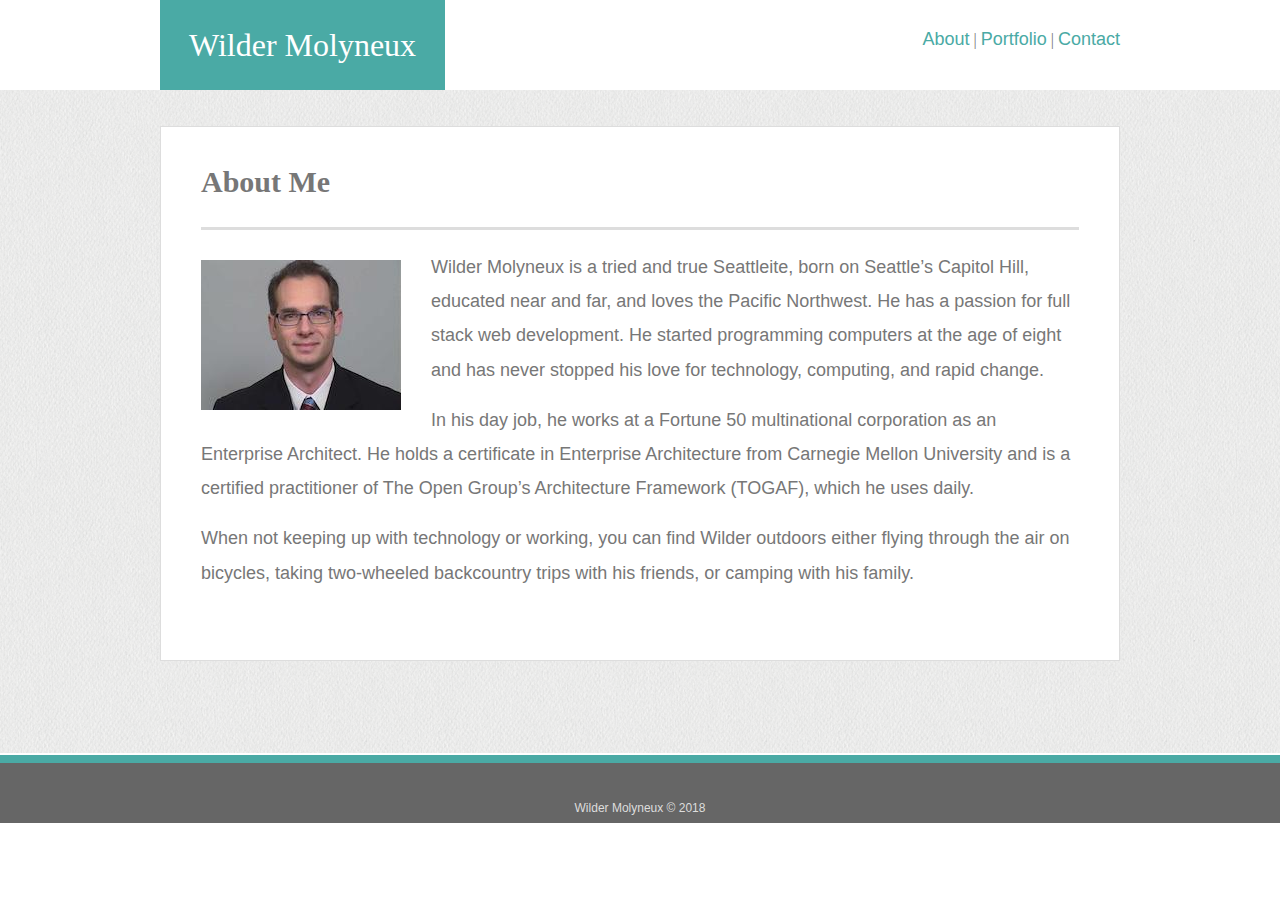
<file: index.html>
<!-- Basic Portfolio by WBM, 10/1/18, About / index file -->
<!-- Responsive Portfolio by WBM, 10/12/18, About / index file-->

<!DOCTYPE html>
<html lang="en-us">
    <head>
        <link rel="stylesheet" href="assets/css/reset.css">
        <link rel="stylesheet" href="assets/css/style.css">
        <link rel="shortcut icon" href="assets/images/favicon.ico">

        <meta charset="UTF-8">
        <meta name="viewport" content="width=device-width, initial-scale=1, shrink-to-fit=no">
        
        <title>About | Responsive Portfolio</title>
    </head>

    <body>

        <div class="heading">
                <h1 class="nav-name">Wilder Molyneux</h1>

                <div class="nav-links">
                    <a href="index.html">About</a> |
                    <a href="portfolio.html">Portfolio</a> |
                    <a href="contact.html">Contact</a>
                </div>
            </div>       

        <div class="atmosphere">
            <section class="main-content">
                <h2>About Me</h2>

                <div class="content-inner">
                    <div class="img-profile">
                         <img src="assets/images/wildermolyneuxprofile.jpg" alt="Wilder Molyneux" align="left">
                    </div>

                    <p>Wilder Molyneux is a tried and true Seattleite, born on Seattle’s Capitol Hill, educated near and far, and loves the Pacific Northwest. He has a passion for full stack web development. He started programming computers at the age of eight and has never stopped his love for technology, computing, and rapid change.</p><br>

                    <p>In his day job, he works at a Fortune 50 multinational corporation as an Enterprise Architect. He holds a certificate in Enterprise Architecture from Carnegie Mellon University and is a certified practitioner of The Open Group’s Architecture Framework (TOGAF), which he uses daily.</p><br>
                
                    <p>When not keeping up with technology or working, you can find Wilder outdoors either flying through the air on bicycles, taking two-wheeled backcountry trips with his friends, or camping with his family.</p>                               
                </div>
            </section>
            <br><br><br><br><br><br><br><br>
        </div>

        <footer class="footing">
            <div class="big-bar">
                <p class="copyright">Wilder Molyneux &copy; 2018<p>
            </div>
        </footer>
      
    </body>
</html>
</file>
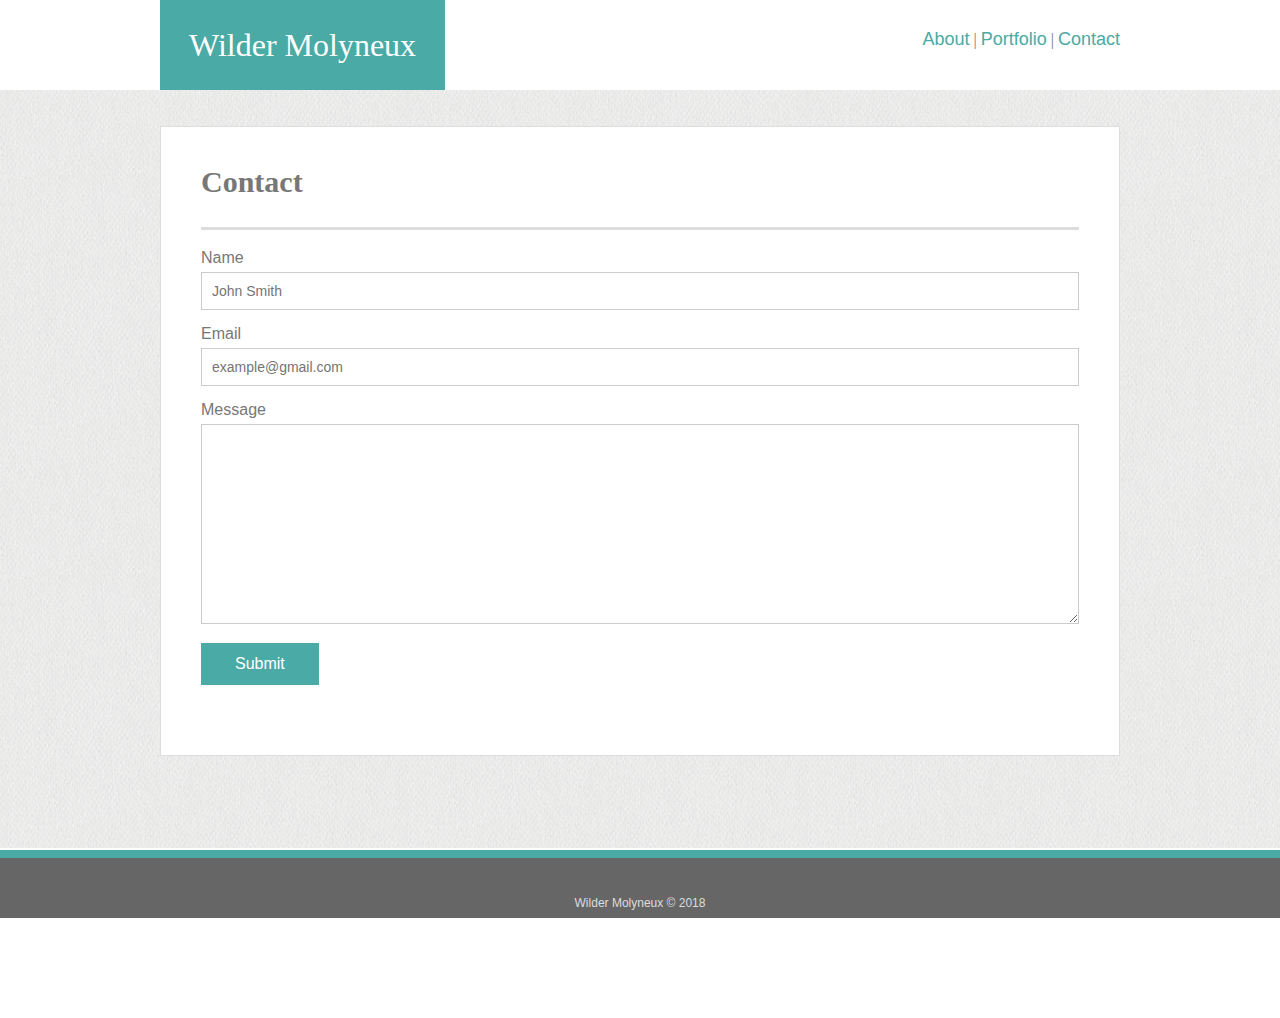
<file: contact.html>
<!-- Basic Portfolio by WBM, 10/1/18, Contact -->
<!-- Responsive Portfolio by WBM, 10/12/18, Contact -->

<!DOCTYPE html>
<html lang="en-us">
    <head>
        <link rel="stylesheet" href="assets/css/reset.css">
        <link rel="stylesheet" href="assets/css/style.css">
        <link rel="shortcut icon" href="assets/images/favicon.ico">

        <meta charset="UTF-8">
        <meta name="viewport" content="width=device-width, initial-scale=1, shrink-to-fit=no">
        
        <title>Contact | Responsive Portfolio</title>
    </head>

    <body>

        <div class="heading">
                <h1 class="nav-name">Wilder Molyneux</h1>

                <div class="nav-links">
                    <a href="index.html">About</a> |
                    <a href="portfolio.html">Portfolio</a> |
                    <a href="contact.html">Contact</a>
                </div>
            </div>       

        <div class="atmosphere">
            <section class="main-content">
                <h2>Contact</h2>

                <div class="content-inner">
                    <form>
                        <label for="contact-name">Name</label>
                        <input type="text" id="contact-name" name="contact-name" placeholder="John Smith" required>
                
                        <label for="contact-email">Email</label>
                        <input type="email" id="contact-email" name="contact-email" placeholder="example@gmail.com" required>
                
                        <label for="contact-msg">Message</label>
                        <textarea id="contact-msg" name="contact-msg" required></textarea>
                
                        <button type="submit">Submit</button>
                    </form>
                </div>
            </section>
            <br><br><br><br><br><br><br><br>
        </div>

        <footer class="footing">
            <div class="big-bar">
                <p class="copyright">Wilder Molyneux &copy; 2018<p>
            </div>
        </footer>
      
    </body>
</html>
</file>
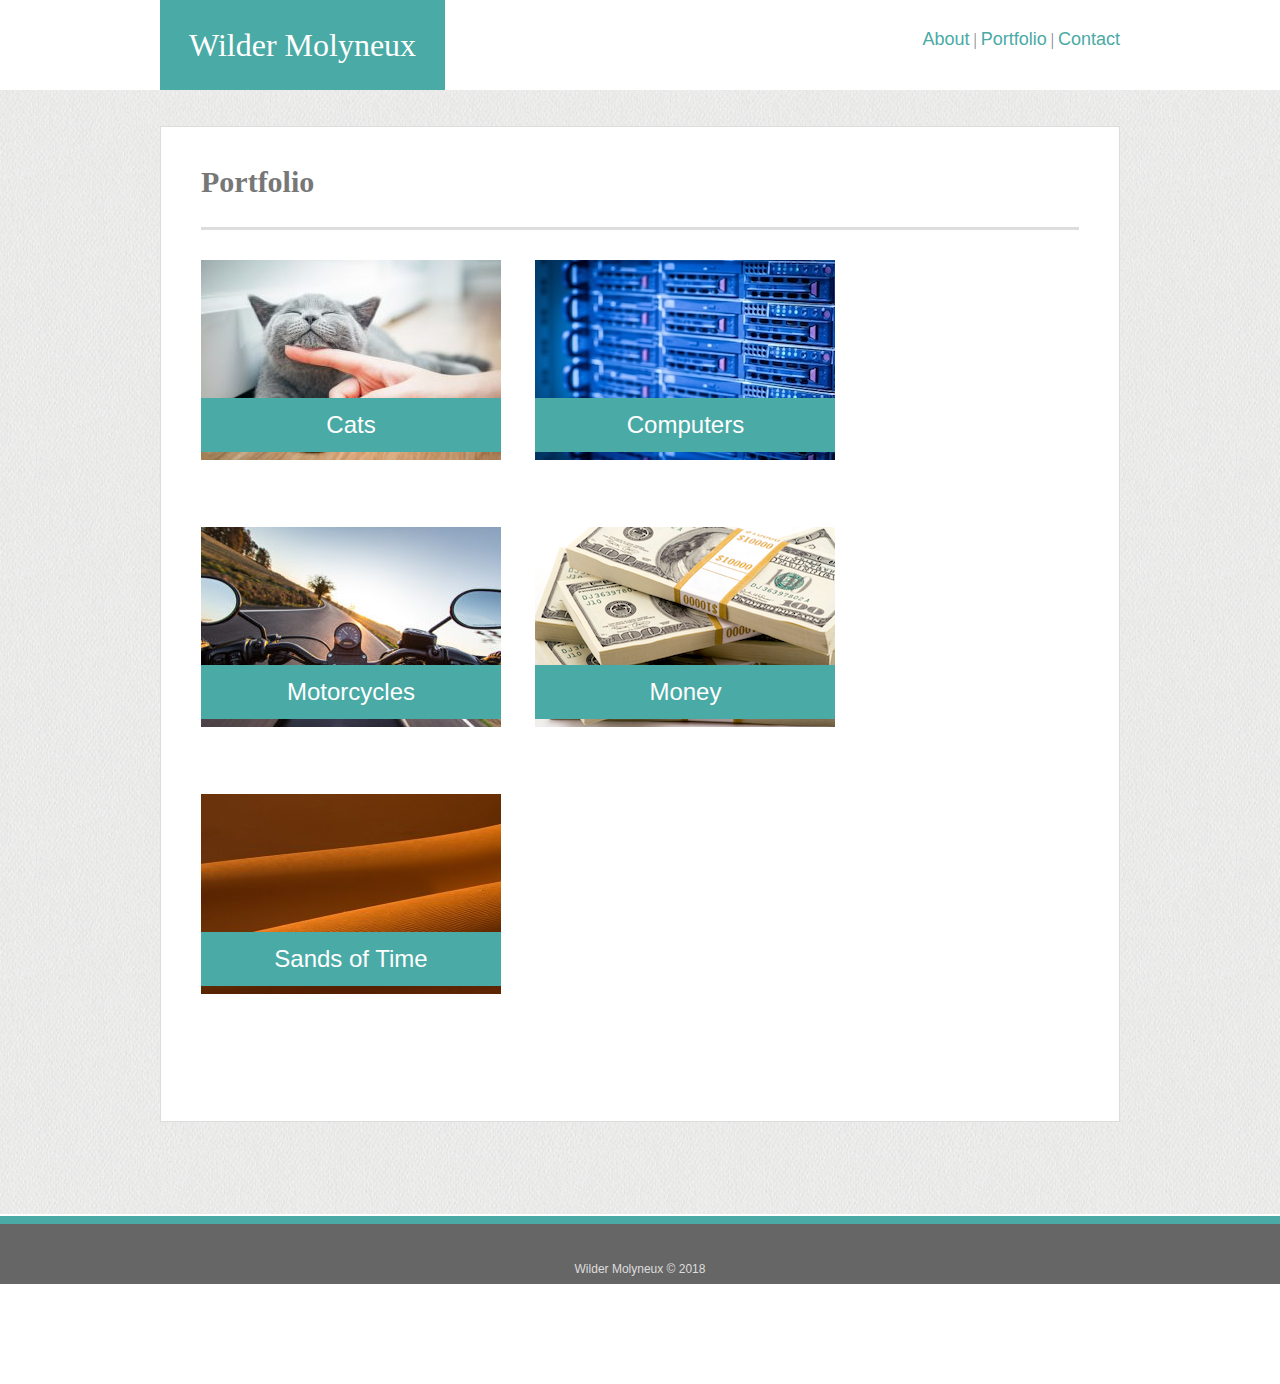
<file: portfolio.html>
<!-- Basic Portfolio by WBM, 10/1/18, Portfolio -->
<!-- Responsive Portfolio by WBM, 10/12/18, Portfolio -->

<!DOCTYPE html>
<html lang="en-us">
    <head>
        <link rel="stylesheet" href="assets/css/reset.css">
        <link rel="stylesheet" href="assets/css/style.css">
        <link rel="shortcut icon" href="assets/images/favicon.ico">

        <meta charset="UTF-8">
        <meta name="viewport" content="width=device-width, initial-scale=1, shrink-to-fit=no">
        
        <title>Portfolio | Responsive Portfolio</title>
    </head>

    <body>

        <div class="heading">
                <h1 class="nav-name">Wilder Molyneux</h1>

                <div class="nav-links">
                    <a href="index.html">About</a> |
                    <a href="portfolio.html">Portfolio</a> |
                    <a href="contact.html">Contact</a>
                </div>
            </div>       

        <div class="atmosphere">
            <section class="main-content">
                <h2>Portfolio</h2>

                <div class="content-inner">
                    <div class="port-pkg">
                        <img src="assets/images/cat-300x200.jpg">
                        <h3>Cats</h3>
                    </div>

                    <div class="port-pkg">
                        <img src="assets/images/server-rack-300x200.jpg">
                        <h3>Computers</h3>
                    </div>

                    <div class="port-pkg">
                        <img src="assets/images/motorcycle-300x200.jpg">
                        <h3>Motorcycles</h3>
                    </div>

                    <div class="port-pkg">
                        <img src="assets/images/money-300x200.jpg">
                        <h3>Money</h3>
                    </div>
                            
                    <div class="port-pkg">
                        <img src="assets/images/sand-300x200.jpg">
                        <h3>Sands of Time</h3>
                    </div>                            

                </div>
            </section>
            <br><br><br><br><br><br><br><br>
        </div>

        <footer class="footing">
            <div class="big-bar">
                <p class="copyright">Wilder Molyneux &copy; 2018<p>
            </div>
        </footer>
      
    </body>
</html>
</file>
<file: assets/css/style.css>
/* Basic Portfolio by WBM, 10/1/18, About / index file */
/* Responsive Portfolio by WBM, 10/12/18, About / index file */

* {
    box-sizing: border-box;
  }

.heading {
    width: 960px;
    margin: auto;
    font-family: 'Georgia', Times, Times New Roman, serif;
    background-color: #ffffff;
}

body {
    font-family: 'Arial', 'Helvetica Neue', Helvetica, sans-serif;
    color: #777777;
}

.nav-name {
    position: relative;
    float: left;
    padding: 29px;
    font-size: 32px;
    color: white;
    background-color: #4aaaa5;
    margin-bottom: 0px;
}

.nav-links {
    float: right;
    padding-top: 30px;
}

a:link {
    text-decoration: none;
    color: #4aaaa5;
    font-size: 18px;
    font-family: 'Arial', 'Helvetica Neue', Helvetica, sans-serif;
}

.atmosphere {
    clear: both;
    display: inline-block;
    margin-bottom: 8%;
    width: 100%;
    background-image: url("../images/fabric_1.png");
}

h2 {
    font-family: 'Georgia', Times, Times New Roman, serif;
    font-size: 30px;
    font-weight: 550;
    padding-bottom: 30px;
    border-bottom: 3px solid  #dddddd;
}

.main-content{
    clear: both;
    position: relative;
    top: 36px;
    width: 960px;
    margin: auto;
    background-color: white;
    padding: 40px;
    border: 1px solid #dddddd;
}

.content-inner {
    margin-block-start: 20px;
    margin-block-end:   30px;
}

img {
    margin-top: 10px;
    margin-right: 30px;
}

p {
    font-size: 18px;
    line-height: 1.9;
    margin-block-start: 0px;
}

.footing {
    clear: both;
    position: relative;
    margin: auto;
    bottom: 100px;
    border-top: 8px solid #4aaaa5;
}

.big-bar {
    height: 60px;
    background-color: #666666;
}

.copyright {
    text-align: center;
    padding: 34px;
    color: #dddddd;
    font-size: 12px;
}


/* Contact CSS */
input[type=email], input[type=text], textarea {
    border: 1px solid #cccccc;
    font-size: 14px;
    margin: 6px 0px 16px 0px;
    padding: 10px;
    width: 100%;
}

button[type=submit] {
    background-color: #4aaaa5;
    color: white;
    font-size: 16px;
    padding: 12px 34px;
    border: none;
}

textarea {
    min-height: 200px;
    resize: vertical;
}


/* Portfolio CSS */
.port-pkg {
    display: inline-block;
}

h3 {
    position: relative;
    left: 0;
    bottom: 65px;
    background-color: #4aaaa5;
    color: white;
    font-size: 24px;
    padding: 15px;
    text-align: center;
    width: 300px;
}

/* Use three @media screen tags, each with one of these max-widths: 980px, 768px and 640px */

@media screen and (max-width: 980px) {
    .heading {
        width: 960px;
    }
    .main-content{
        width: 960px;
    }
}

@media screen and (max-width: 768px) {
    .heading {
        width: 748px;
    }
    .main-content{
        width: 748px;
    }
    .content-inner {
        margin-block-start: auto;
        margin-block-end:   auto;
    }
}

@media screen and (max-width: 640px) {
    .heading {
        width: 620px;
    }
    .main-content{
        width: 620px;
    }
    .content-inner {
        margin-block-start: auto;
        margin-block-end:   auto;
    }
}
</file>
